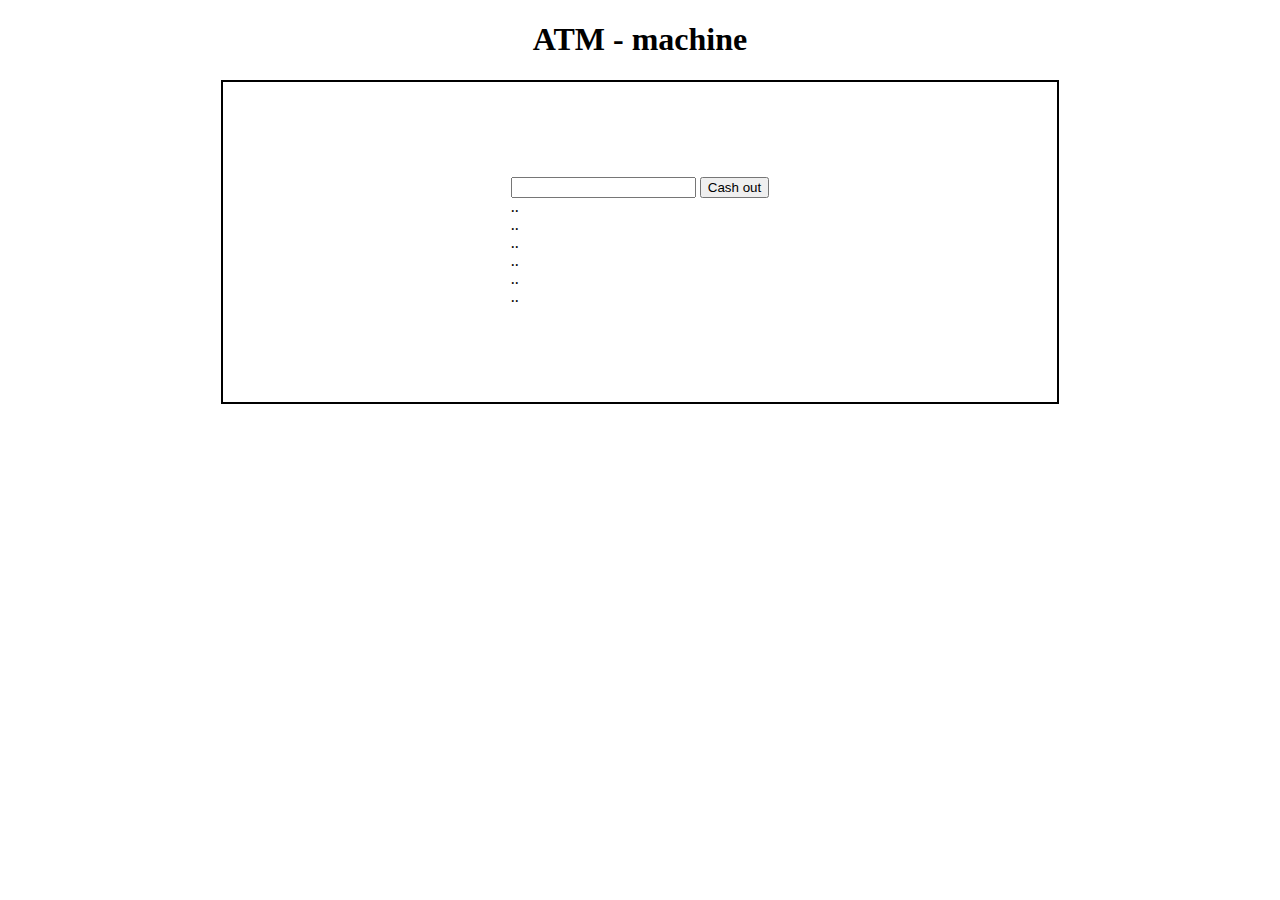
<file: Peter/index.html>
<!DOCTYPE html>
<html lang="en">
<head>
    <meta charset="UTF-8">
    <meta http-equiv="X-UA-Compatible" content="IE=edge">
    <meta name="viewport" content="width=device-width, initial-scale=1.0">
    <link href="https://cdn.jsdelivr.net/npm/bootstrap@5.1.3/dist/css/bootstrap.min.css" rel="stylesheet" integrity="sha384-1BmE4kWBq78iYhFldvKuhfTAU6auU8tT94WrHftjDbrCEXSU1oBoqyl2QvZ6jIW3" crossorigin="anonymous">

    <link rel="stylesheet" href="style/style.css">
    <script src="https://cdn.jsdelivr.net/npm/bootstrap@5.1.3/dist/js/bootstrap.bundle.min.js" integrity="sha384-ka7Sk0Gln4gmtz2MlQnikT1wXgYsOg+OMhuP+IlRH9sENBO0LRn5q+8nbTov4+1p" crossorigin="anonymous"> defer</script>

    <title>JS Day2</title>
</head>
<body>

    <header>
        <h1>ATM - machine</h1>
    </header>

    <main>
        <div class="containerS bg-info">
            <div class="text-center col-5"><input class="text-center" type="number" name="cash" id="cashInput">
            <button class="btn bg-secondary m-1" id="cashOut">Cash out</button>
            <div class="output">
            <div class="bg-white" id="note5">..</div>
            <div class="bg-white" id="note10">..</div>
            <div class="bg-white" id="note20">..</div>
            <div class="bg-white" id="note50">..</div>
            <div class="bg-white" id="note100">..</div>
            <div class="bg-white" id="note200">..</div>
            <div class="bg-warning" id="rest"></div>
            </div>
        </div>
                    
                </div>
    </main>

    <script src="scripts/basic.js"></script>
    <script src="scripts/intermediate.js"></script>
    <script src="scripts/advanced.js"></script>
    <script src="scripts/challange.js"></script>
</body>
</html>
</file>
<file: Peter/style/style.css>
h1 {
  text-align: center;
}

main {
  display: flex;
  justify-content: center;
}

.containerS {
  width: 66%;
  height: 20em;
  border: solid 2px;
  display: flex;
  align-items: center;
  justify-content: center;
}/*# sourceMappingURL=style.css.map */
</file>
